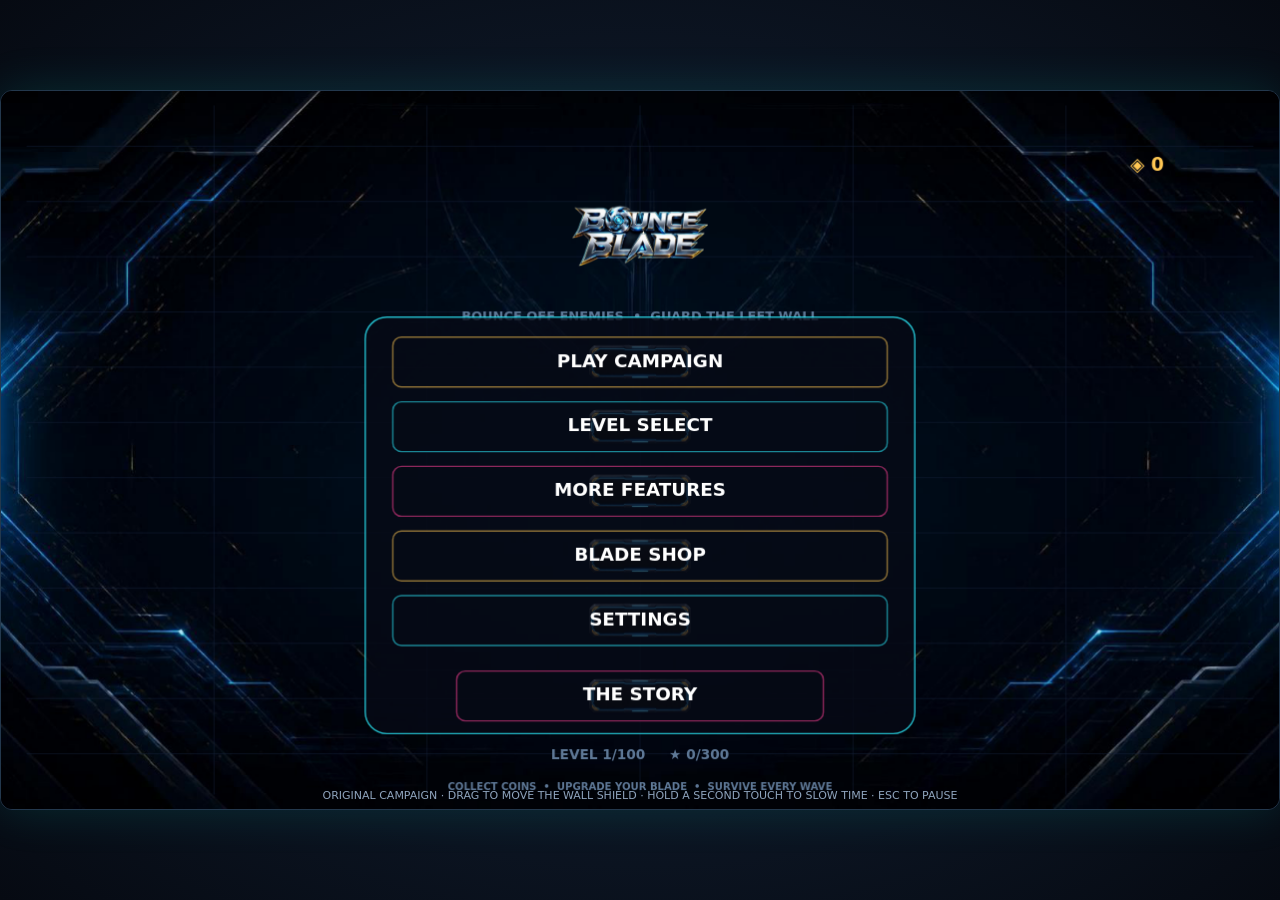
<file: index.html>
<!doctype html>
<html lang="en">
<head>
<meta charset="UTF-8">
<meta name="viewport" content="width=device-width,initial-scale=1,maximum-scale=1,user-scalable=no">
<meta name="theme-color" content="#080d19">
<title>Bounce Blade — Original Browser Edition</title>
<style>
*{box-sizing:border-box}
html,body{margin:0;width:100%;height:100%;overflow:hidden;background:#080d19;color:#f4f7ff;font-family:system-ui,Segoe UI,sans-serif}
body{display:flex;align-items:center;justify-content:center;background:radial-gradient(ellipse at center,#14243a,#060a12)}
main{width:min(100vw,calc(100vh * 1.7778));height:min(100vh,calc(100vw * .5625));position:relative}
canvas{width:100%;height:100%;display:block;touch-action:none;border:1px solid #23384d;border-radius:12px;box-shadow:0 0 48px #00e8d022}
.hint{position:absolute;bottom:8px;left:0;right:0;text-align:center;color:#8ea4bd;font-size:11px;pointer-events:none}
@media(max-width:600px){main{width:100vw;height:56.25vw;max-height:100vh}.hint{font-size:9px}}
</style>
</head>
<body>
<main>
<canvas id="game" aria-label="Bounce Blade original game canvas"></canvas>
<div class="hint">ORIGINAL CAMPAIGN · DRAG TO MOVE THE WALL SHIELD · HOLD A SECOND TOUCH TO SLOW TIME · ESC TO PAUSE</div>
</main>
<script src="assets/levels-data.js"></script>
<script src="web.js"></script>
</body>
</html>
</file>
